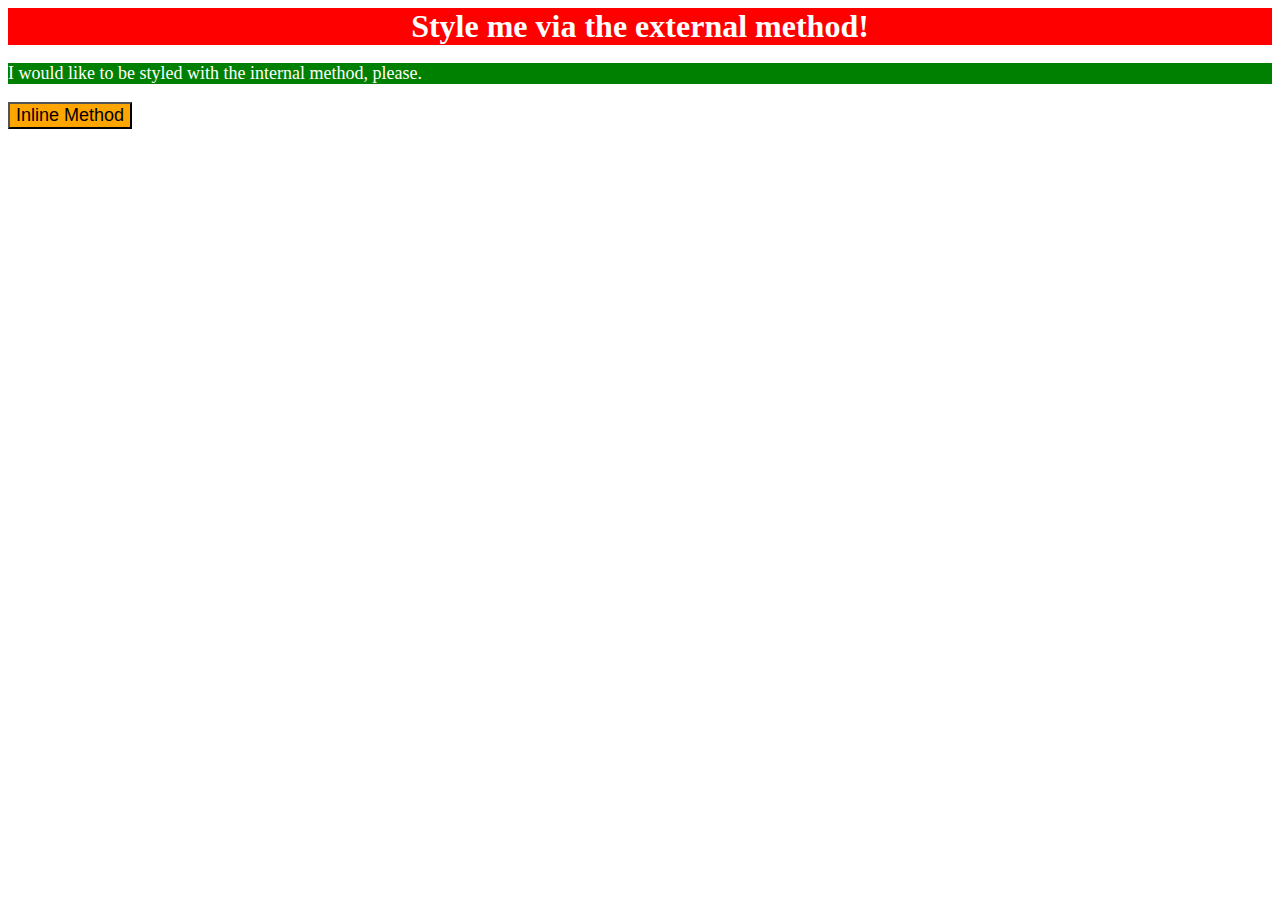
<file: foundations/01-css-methods/index.html>
<!DOCTYPE html>
<html lang="en">
  <head>
    <meta charset="UTF-8">
    <meta http-equiv="X-UA-Compatible" content="IE=edge">
    <meta name="viewport" content="width=device-width, initial-scale=1.0">
    <title>Methods for Adding CSS</title>
    <link rel="stylesheet" href="style.css">
    <style>
      p {
        background-color: green;
        color: white;
        font-size: 18px;
      }
    </style>

  </head>
  <body>
    <div>Style me via the external method!</div>
    <p>I would like to be styled with the internal method, please.</p>
    <button style="background-color: orange; font-size: 18px;">Inline Method</button>
  </body>
</html>
</file>
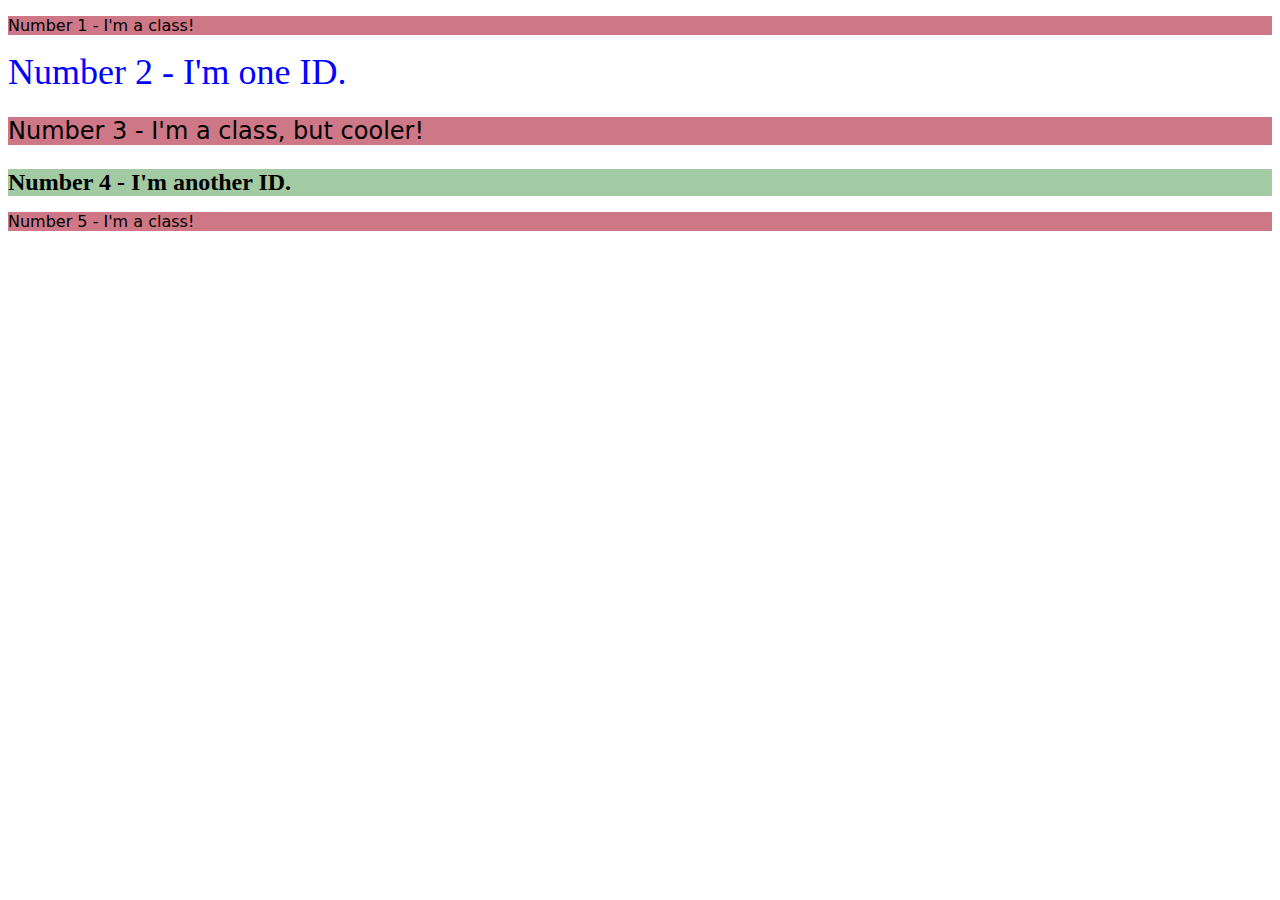
<file: foundations/02-class-id-selectors/index.html>
<!DOCTYPE html>
<html lang="en">
  <head>
    <meta charset="UTF-8">
    <meta http-equiv="X-UA-Compatible" content="IE=edge">
    <meta name="viewport" content="width=device-width, initial-scale=1.0">
    <title>Class and ID Selectors</title>
    <link rel="stylesheet" href="style.css">
  </head>
  <body>
    <p class="number">Number 1 - I'm a class!</p>
    <div id="ref">Number 2 - I'm one ID.</div>
    <p class="number cool">Number 3 - I'm a class, but cooler!</p>
    <div id="ref2">Number 4 - I'm another ID.</div>
    <p class="number">Number 5 - I'm a class!</p>
  </body>
</html>
</file>
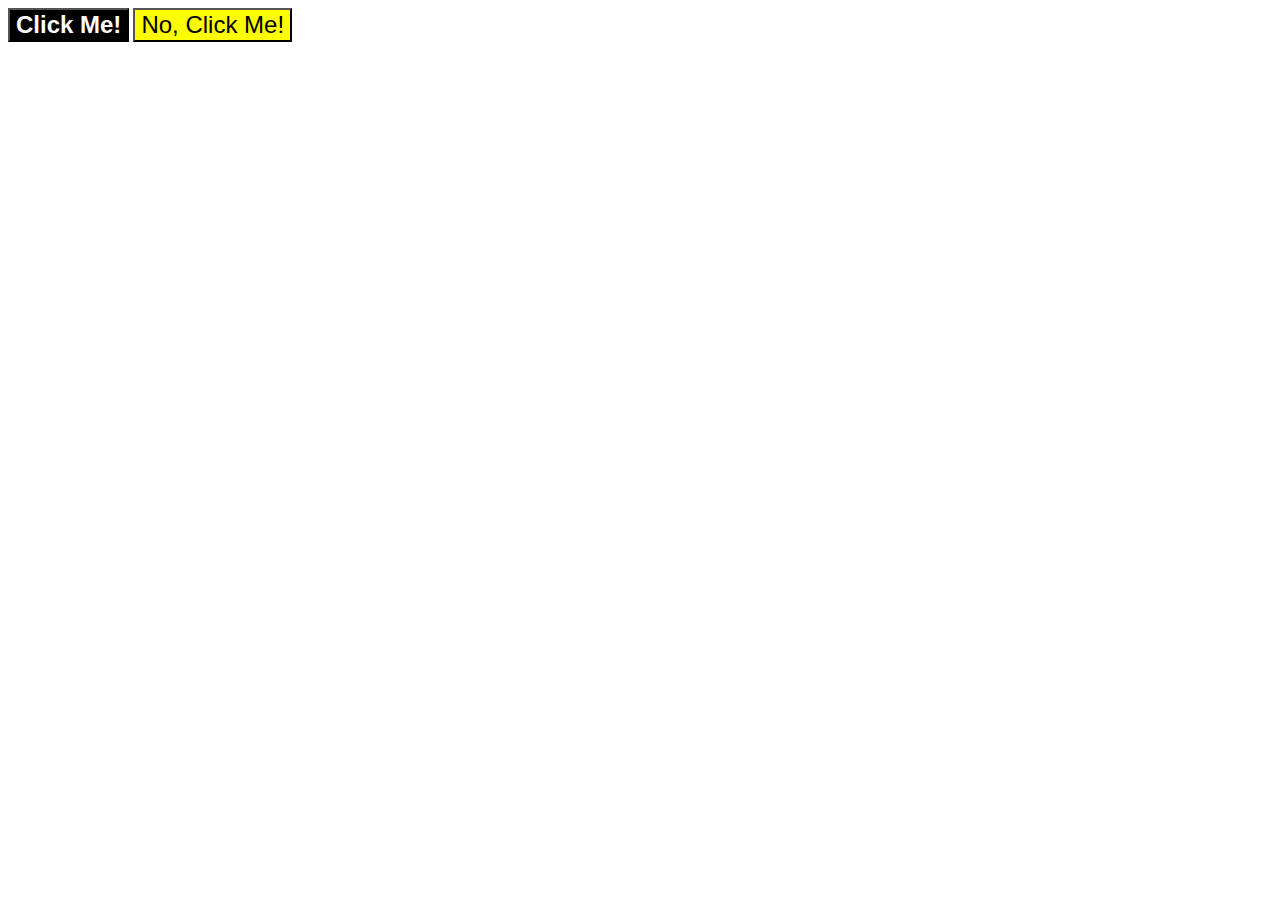
<file: foundations/03-grouping-selectors/index.html>
<!DOCTYPE html>
<html lang="en">
  <head>
    <meta charset="UTF-8">
    <meta http-equiv="X-UA-Compatible" content="IE=edge">
    <meta name="viewport" content="width=device-width, initial-scale=1.0">
    <title>Grouping Selectors</title>
    <link rel="stylesheet" href="style.css">
  </head>
  <body>
    <button class="clik btn">Click Me!</button>
    <button class="clikNot btn">No, Click Me!</button>
  </body>
</html>
</file>
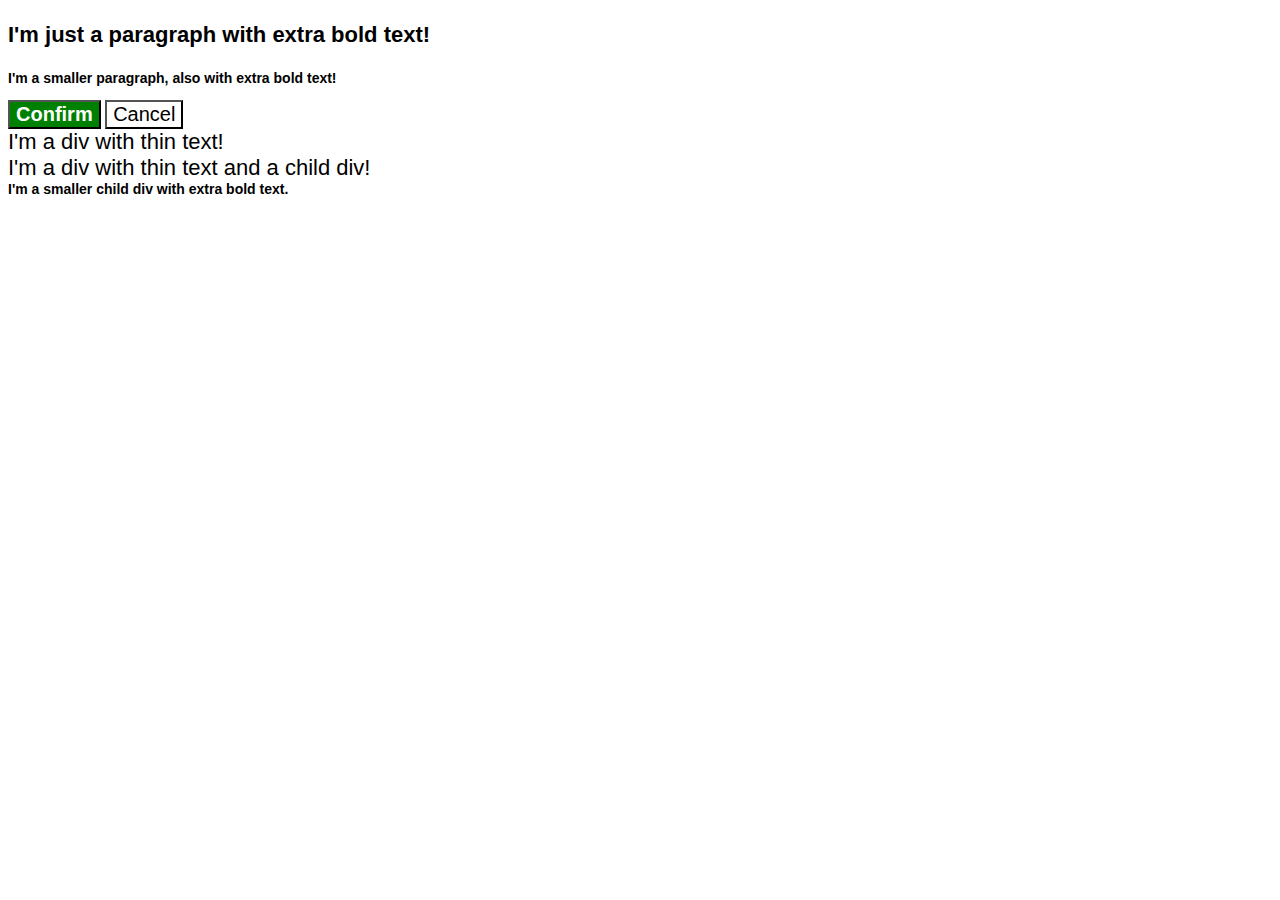
<file: foundations/06-cascade-fix/index.html>
<!DOCTYPE html>
<html lang="en">
  <head>
    <meta charset="UTF-8">
    <meta http-equiv="X-UA-Compatible" content="IE=edge">
    <meta name="viewport" content="width=device-width, initial-scale=1.0">
    <title>Fix the Cascade</title>
    <link rel="stylesheet" href="style.css">
  </head>
  <body>
    <p class="para">I'm just a paragraph with extra bold text!</p>
    <p class="para small-para">I'm a smaller paragraph, also with extra bold text!</p>

    <button id="confirm-button" class="button confirm">Confirm</button>
    <button id="cancel-button" class="button cancel">Cancel</button>

    <div class="text">I'm a div with thin text!</div>
    <div class="text">I'm a div with thin text and a child div!
      <div class="text child">I'm a smaller child div with extra bold text.</div>
    </div>
</file>
<file: foundations/01-css-methods/style.css>
div {
background-color: red;
color: white;
font-size: 32px;
text-align: center;
font-weight: bold;
}
</file>
<file: foundations/02-class-id-selectors/style.css>
.number {
    background-color: rgb(206, 120, 135);
    font-family: "Verdana","DejaVu Sans", sans-serif;
}

#ref {
    color: blue;
    font-size: 36px;
}

.cool {
    font-size: 24px;
}

#ref2 {
    background-color: rgb(163, 203, 163);
    font-size: 24px;
    font-weight: bold;
}
</file>
<file: foundations/03-grouping-selectors/style.css>
.btn {
    font-size: 24px;
    font-family: 'Helvetica', 'Times New Roman', sans-serif;
}

.clik {
background-color: black;
color: white;
font-weight: 700;
}

.clikNot {
    background-color: yellow;
}

* **The first element**: a black background, white text color, and a bold font weight
* **The second element**: a yellow background
* **Both elements**: a font size of 28px and a list of fonts containing `Helvetica` and `Times New Roman`, with `sans-serif` as a fallback
</file>
<file: foundations/06-cascade-fix/style.css>
body {
  font-family: Arial, Helvetica, sans-serif;
}

.para,
.small-para {
  color: hsl(0, 0%, 0%);
  font-weight: 800;
  
}

.small-para {
  font-size: 14px;
  font-weight: 800;
}

.para {
  font-size: 22px;
}

.para.small-para {
  font-size: 14px;
  font-weight: 900;
}

.confirm {
  background: green;
  color: white;
  font-weight: 900;
} 

#confirm-button {
  background: green;
  color: white;
}

.button {
  background-color: rgb(255, 255, 255);
  color: rgb(0, 0, 0);
  font-size: 20px;
}

.child {
  color: rgb(0, 0, 0);
  font-weight: 800;
  font-size: 14px;
}

.text.child {
  font-weight: 900;
  font-size: 14px;
}

div.text {
  color: rgb(0, 0, 0);
  font-size: 22px;
  font-weight: 100;
}
</file>
